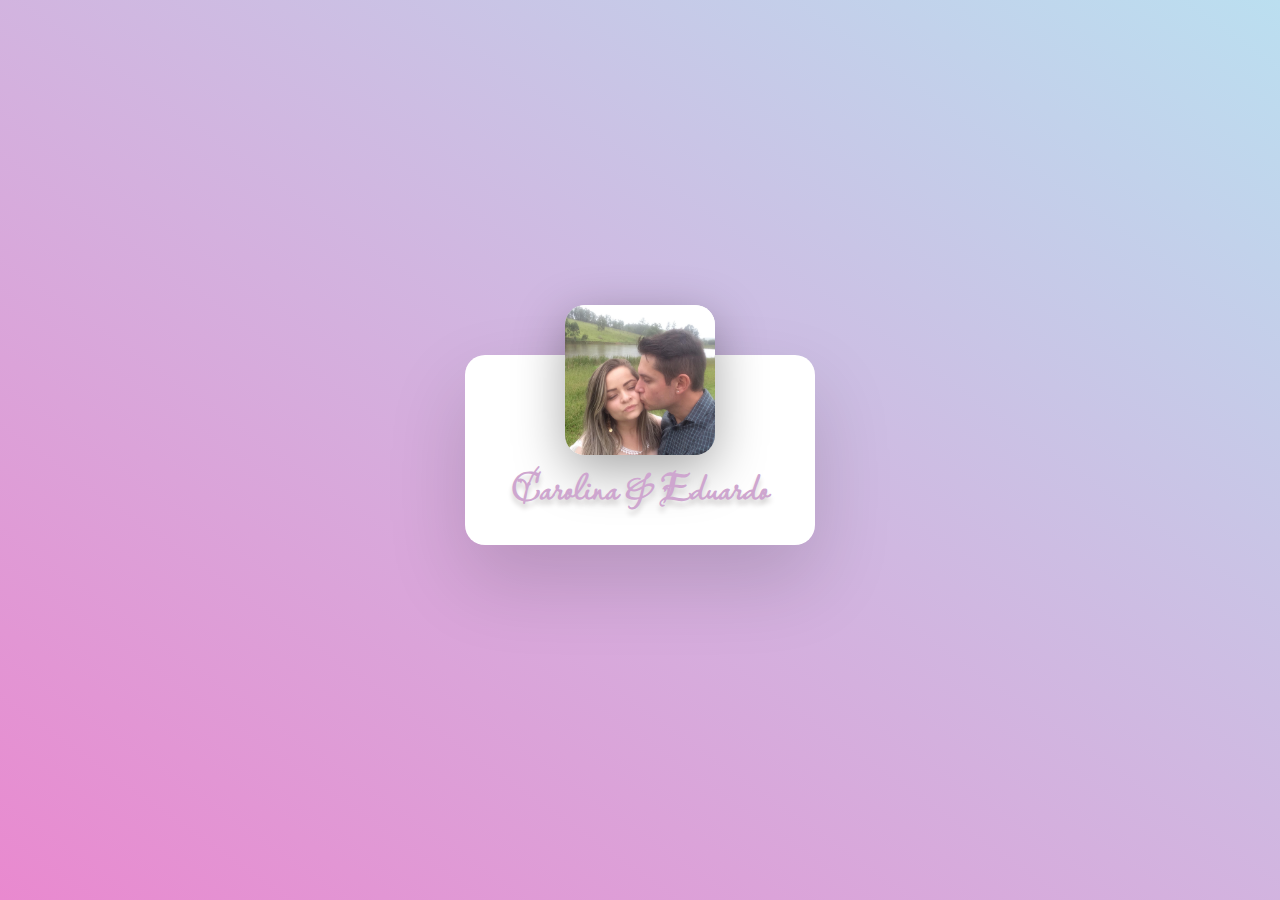
<file: index.html>
<!DOCTYPE html>
<html lang="pt-BR">
<head>
    <meta charset="UTF-8">
    <meta http-equiv="X-UA-Compatible" content="IE=edge">
    <meta name="viewport" content="width=device-width, initial-scale=1.0">
    <title>O Casal</title>
    <link rel="stylesheet" href="css/style1.css">
    <link rel="shortcut icon" href="imagens/favicon.ico" type="image/x-icon">
</head>
<body>
    <div class="card">
        <div class="imgBox"><img src="imagens/Capa.jpg"></div>
        <div class="content">
            <div class="details">
                <h2>Carolina & Eduardo </h2>
                <div class="data"> <h3>
                    Sejam Bem Vindos <span></span>

                </h3></div>
                <div class="actionBtn">
                    <a href="pag2.html"><button>C & E</button></a>
                </div>
            </div>
        </div>
    </div>
       
</body>
</html>
</file>
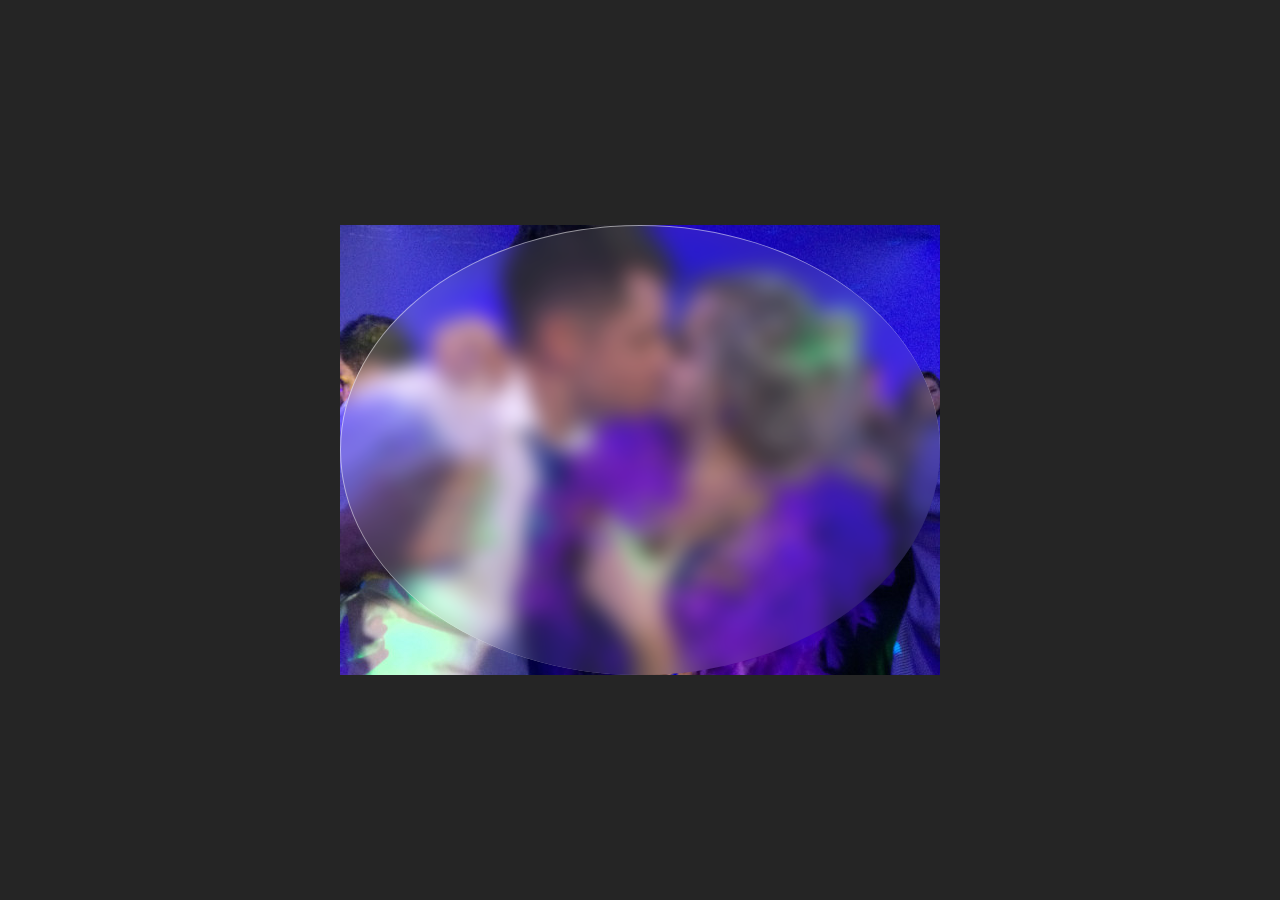
<file: pag3.html>
<!DOCTYPE html>
<html lang="pt-BR">
<head>
    <meta charset="UTF-8">
    <meta http-equiv="X-UA-Compatible" content="IE=edge">
    <meta name="viewport" content="width=device-width, initial-scale=1.0">
    <title>O Casal</title>
    <link rel="shortcut icon" href="imagens/favicon.ico" type="image/x-icon">
    <link rel="stylesheet" href="css/style3.css">
</head>
<body>
    <div class="loader">
        <span></span>
        <span></span>
        <span></span>
        <span></span>
    </div>
</body>
</html>
</file>
<file: css/style1.css>
@import url('https://fonts.googleapis.com/css2?family=Lavishly+Yours&display=swap');
*
{
    margin: 0;
    padding: 0;
    box-sizing: border-box;
    font-family: 'Poppins',sans-serif;
}
body{
    display: flex;
    justify-content: center;
    align-items: center;
    min-height: 100vh;
    overflow: hidden;
    background: linear-gradient(35deg,#E989cf,#bbdff0);
}
.card{
    position: relative;
    width: 350px;
    height: 190px;
    background: #fff;
    border-radius: 20px;
    box-shadow: 0 35px 80px rgba(0,0,0,0.15);
    transition: 0.5s;
}
.card:hover{
    height: 450px;
}
.imgBox{
    position: absolute;
    transform: translateX(-50%);
    left: 50%;
    top:-50px;
    width: 150px;
    height: 150px;
    background: #fff;
    border-radius: 20px;
    box-shadow: 0 15px 50px rgba(0,0,0,0.35);
    overflow: hidden;
    transition: 0.5s;

}
.card:hover .imgBox{
    width: 250px;
    height: 250px;
}
.imgBox img{
    position: absolute;
    top: 0;
    left: 0;
    width: 100%;
    height: 100%;
    object-fit: cover;
}
.card .content{
    position: absolute;
    width: 100%;
    height: 100%;
    display: flex;
    justify-content: center;
    align-items: flex-end;
    overflow: hidden;
 }
 .card .content .details{
     padding: 40px;
     text-align: center;
     width: 100%;
     transition: 0.5s;
     transform:translateY(150px);
 }
 .card:hover .content .details{
     transform: translateY(0px);

 }
 .card .content .details h2{
    font-family: 'Lavishly Yours', cursive;
     font-size: 2.5em;
     font-weight: 600;
     color: rgb(206, 166, 207);
     line-height: 1.2em;
     text-shadow: 0 5px 5px rgb(209, 207, 207);
 }
 .card .content .details h3{
    padding: 40px;
    font-size: 1.10em;
    font-weight: 600;
    color: #555;
    line-height: 1.0em;
 }
 .card .content .details .actionBtn
 {
     display: flex;
     justify-content: center;

 }
 .card .content .details .actionBtn button
 {
     
    font-family: 'Lavishly Yours', cursive;
    padding: 10px 30px;
     border-radius: 5px;
     border: none;
     outline: none;
     font-size: 1em;
     font-weight: 500;
     background: rgb(205, 170, 206);
     color: #fff;
     cursor:pointer;

 }
</file>
<file: css/style3.css>
*
{ 
    margin: 0;
    padding: 0;
    box-sizing: border-box;
    }
    body
    {
    min-height: 100vh;
    background: rgb(37, 37, 37);
    overflow: hidden;
    display: flex;
    justify-content: center;
    align-items: center;

    }
.loader{
    position: relative;
    width: 600px;
    height: 450px;

}
.loader span{
    position: absolute;
    width: 100%;
    height: 100%;
    border-radius: 50%;
}
.loader span:nth-child(1){
    background: rgba(255,255,255,0.1);
    backdrop-filter: blur(10px);
    border-top: 0.25px solid rgba(255,255,255,0.5);
    border-left: 0.25px solid rgba(255,255,255,0.5);
    z-index:2 ;

}
.loader span:nth-child(2){
    background-image: url(buz.jpg);
    animation: animate 4s ease-in-out infinite ;
    border-radius: 0;
}
.loader span:nth-child(3){
    background-image: url(form.jpg);
    animation: animate 4s ease-in-out infinite ;
    animation-delay: -2s;
    border-radius: 0;
}
@keyframes animate
{
    0%{
        transform: translate(-450px,50px) scale(0.4) rotate(0deg);
        z-index: 1;
    }
    50%{
        transform: translate(450px,-50px) scale(0.4) rotate(180deg);
        z-index: 1;
    }
    50.00001%{
        transform: translate(450px,-50px) scale(0.4) rotate(180deg);
        z-index: 3;
    }
    100%{
        transform: translate(-450px,50px) scale(0.4) rotate(360deg);
        z-index: 3;
    }
    
}
</file>
